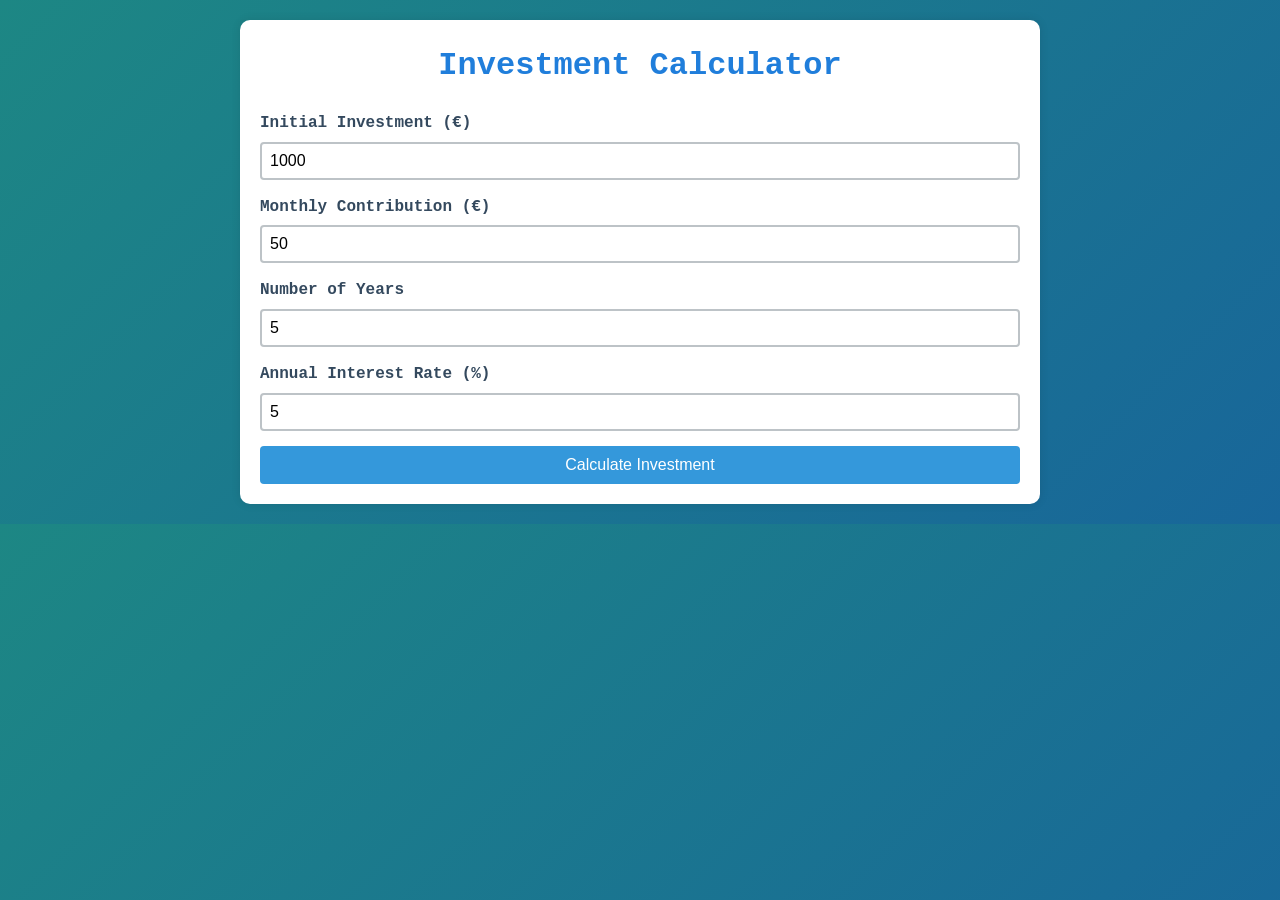
<file: index.html>
<!DOCTYPE html>
<html lang="en">
<head>
    <meta charset="UTF-8">
    <meta name="viewport" content="width=device-width, initial-scale=1.0">
    <title>Investment Calculator</title>
    <link rel="stylesheet" href="./style.css">
</head>
<body>
    <div class="container">
        <h1>Investment Calculator</h1>
        
        <div class="form-group">
            <label for="initial">Initial Investment (€)</label>
            <input type="number" id="initial" value="1000" min="0">
            <div class="error" id="initialError">Please enter a valid amount</div>
        </div>
        
        <div class="form-group">
            <label for="monthly">Monthly Contribution (€)</label>
            <input type="number" id="monthly" value="50" min="0">
            <div class="error" id="monthlyError">Please enter a valid amount</div>
        </div>
        
        <div class="form-group">
            <label for="years">Number of Years</label>
            <input type="number" id="years" value="5" min="1">
            <div class="error" id="yearsError">Please enter a valid number of years</div>
        </div>
        
        <div class="form-group">
            <label for="interest">Annual Interest Rate (%)</label>
            <input type="number" id="interest" value="5" step="0.1" min="0">
            <div class="error" id="interestError">Please enter a valid rate</div>
        </div>

        <button id="calculateBtn">Calculate Investment</button>

        <div class="results" id="results">
            <table>
                <thead>
                    <tr>
                        <th>Year</th>
                        <th>Investment Value</th>
                        <th>Total Contributions</th>
                    </tr>
                </thead>
                <tbody id="resultBody"></tbody>
            </table>
        </div>
    </div>

    <script src="./script.js"></script>
</body>
</html>
</file>
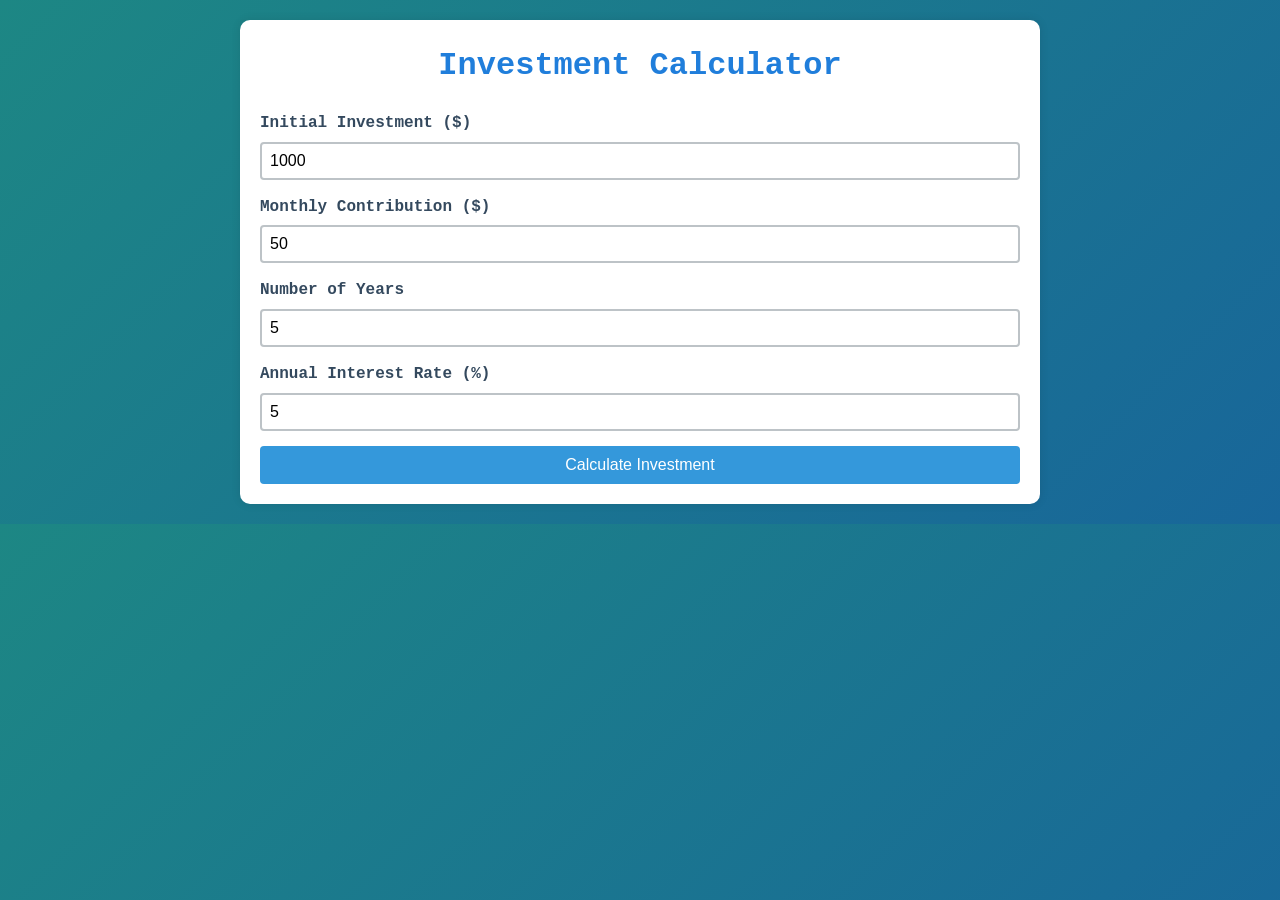
<file: test.html>
<!DOCTYPE html>
<html lang="en">
<head>
    <meta charset="UTF-8">
    <meta name="viewport" content="width=device-width, initial-scale=1.0">
    <title>Investment Calculator</title>
    <link rel="stylesheet" href="./style.css">
</head>
<body>
    <div class="container">
        <h1>Investment Calculator</h1>
        
        <div class="form-group">
            <label for="initial">Initial Investment ($)</label>
            <input type="number" id="initial" value="1000" min="0">
            <div class="error" id="initialError">Please enter a valid amount</div>
        </div>
        
        <div class="form-group">
            <label for="monthly">Monthly Contribution ($)</label>
            <input type="number" id="monthly" value="50" min="0">
            <div class="error" id="monthlyError">Please enter a valid amount</div>
        </div>
        
        <div class="form-group">
            <label for="years">Number of Years</label>
            <input type="number" id="years" value="5" min="1">
            <div class="error" id="yearsError">Please enter a valid number of years</div>
        </div>
        
        <div class="form-group">
            <label for="interest">Annual Interest Rate (%)</label>
            <input type="number" id="interest" value="5" step="0.1" min="0">
            <div class="error" id="interestError">Please enter a valid rate</div>
        </div>

        <button id="calculateBtn">Calculate Investment</button>

        <div class="results" id="results">
            <table>
                <thead>
                    <tr>
                        <th>Year</th>
                        <th>Investment Value</th>
                        <th>Total Contributions</th>
                    </tr>
                </thead>
                <tbody id="resultBody"></tbody>
            </table>
        </div>
    </div>

    <script src="./script.js"></script>
</body>
</html>
</file>
<file: style.css>
* {
    box-sizing: border-box;
    margin: 0;
    padding: 0;
}

body {
    font-family: 'Courier New', Courier, monospace;
    line-height: 1.6;
    background: linear-gradient(135deg, #1d8784, #18669a);
    padding: 20px;
}

.container {
    max-width: 800px;
    margin: 0 auto;
    background: white;
    padding: 20px;
    border-radius: 10px;
    box-shadow: 0 0 10px rgba(0,0,0,0.1);
}

h1 {
    color: #207edb;
    text-align: center;
    margin-bottom: 20px;
}

.form-group {
    margin-bottom: 15px;
}

.form-group label {
    display: block;
    margin-bottom: 5px;
    color: #34495e;
    font-weight: bold;
}

.form-group input {
    width: 100%;
    padding: 8px;
    border: 2px solid #bdc3c7;
    border-radius: 4px;
    font-size: 16px;
}

.form-group input:focus {
    outline: none;
    border-color: #3498db;
}

#calculateBtn {
    background-color: #3498db;
    color: white;
    padding: 10px 20px;
    border: none;
    border-radius: 4px;
    cursor: pointer;
    width: 100%;
    font-size: 16px;
    transition: background-color 0.3s;
}

#calculateBtn:hover {
    background-color: #2980b9;
}

.results {
    margin-top: 20px;
    display: none;
}

table {
    width: 100%;
    border-collapse: collapse;
    margin-top: 20px;
    background: white;
}

th, td {
    padding: 12px;
    text-align: left;
    border-bottom: 1px solid #ddd;
}

th {
    background-color: #f8f9fa;
    font-weight: bold;
    color: #2c3e50;
}

tr:hover {
    background-color: #f5f6fa;
}

.error {
    color: #e74c3c;
    font-size: 14px;
    margin-top: 5px;
    display: none;
}
</file>
